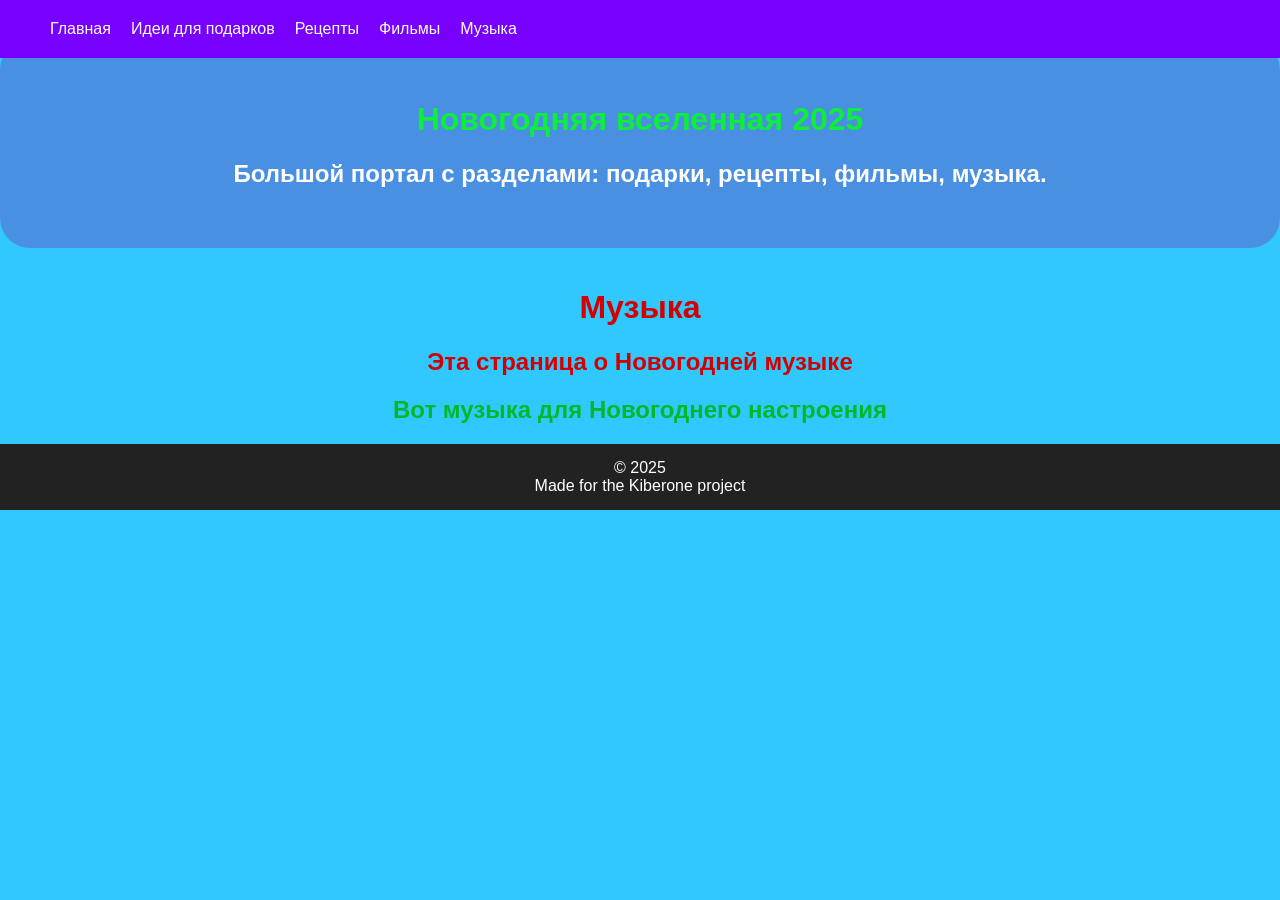
<file: music.html>
<!DOCTYPE html>
<html lang="en">
<head>
    <meta charset="UTF-8">
    <meta name="viewport" content="width=device-width, initial-scale=1.0">
    <link rel="stylesheet" href="style.css">
    <title>Новогодний сайт</title>
</head>

<link rel="shortcut icon" href="images/favicon-16x16.png" type="image/x-icon">

<body>



<nav>
    <ul>
        <li><a href="index.html">Главная</a></li>
        <li><a href="present.html">Идеи для подарков</a></li>
        <li><a href="recept.html">Рецепты</a></li>
        <li><a href="films.html">Фильмы</a></li>
        <li><a href="music.html">Музыка</a></li>
    </ul>
</nav>

<div class="onecon">
    <h1 class="one">Новогодняя вселенная 2025</h1>
    <h2>Большой портал с разделами: подарки, рецепты, фильмы, музыка.</h2>
</div>

<div class="content">
    <h1 id="home">Музыка</h1>
    <h2 class="ochom">Эта страница о Новогодней музыке</h2>
    <h2 class="pro">Вот музыка для Новогоднего настроения</h2>
</div>

<footer>
    © 2025<br>
    Made for the Kiberone project
</footer>

</body>
</html>
</file>
<file: style.css>
#home {
    text-align: center;
}

.pro {
    text-align: center;
    color: #06b829;
}

.onecon {
    border-radius: 30px;
     background: #4a90e2;
    color: white;
    padding: 40px;
    margin-top: 40px;
    text-align: center;
}


.one {
    color: #0dee3a;
}
h1{
    color: #d30000;
}



body {
    font-family: Arial, sans-serif;
    margin: 0;
    padding: 0;
    background: #31c8ff;
    color: #333;
}

body {
    margin: 0;
    font-family: Arial, sans-serif;
}
.content {
    padding-top: 20px;
    text-align: center;
    color: #d30000;
}


/* подвал */
footer {
    background: #222;
    color: rgb(255, 255, 255);
    padding: 15px;
    margin-top: 20px;
    text-align: center;
}


/* навигационная панель */
nav {
    background: #7700ff;
    padding: 20px 50px;
    position: fixed;
    top: 0;
    width: 100%;
}

nav ul {
    margin: 0;
    padding: 0;
    list-style: none;
    display: flex;
    gap: 20px;
}

nav ul li a {
    color: rgb(255, 255, 255);
    text-decoration: none;
    transition: 0.3s;
}

nav ul li a:hover {
    color: #76b4ff;
}







.infoproctr {
    color: #0dee3a ;
}



/* Все варианты */
.podarone {
    text-align: center;
    border-radius: 30px;
    display: inline-block;
    background-color:  #4a90e2;
    margin: 50px;
}
.podarone>img {
    text-align: end;
    width: 700px;
    height: 450px;
    padding: 40px;
    border-radius: 50px;
    float: left;
    margin-right: 15px;
    margin-bottom: 10px;
}

.podartwo {
    text-align: center;
    border-radius: 30px;
    display: inline-block;
    background-color:  #4a90e2;
    margin: 50px;
    margin-top: 10px;
}
.podartwo>img {
    text-align: end;
    width: 700px;
    height: 450px;
    padding: 40px;
    border-radius: 50px;
    float: left;
    margin-right: 15px;
    margin-bottom: 10px;
}

.podartree {
    text-align: center;
    border-radius: 30px;
    display: inline-block;
    background-color:  #4a90e2;
    margin: 50px;
    margin-top: 10px;
}
.podartree>img {
    text-align: end;
    width: 700px;
    height: 450px;
    padding: 40px;
    border-radius: 50px;
    float: left;
    margin-right: 15px;
    margin-bottom: 10px;
}

.podarfour {
    text-align: center;
    border-radius: 30px;
    display: inline-block;
    background-color:  #4a90e2;
    margin: 50px;
    margin-top: 10px;
}
.podarfour>img {
    text-align: end;
    width: 700px;
    height: 450px;
    padding: 40px;
    border-radius: 50px;
    float: left;
    margin-right: 15px;
    margin-bottom: 10px;
}

.podarfive {
    text-align: center;
    border-radius: 30px;
    display: inline-block;
    background-color:  #4a90e2;
    margin: 50px;
    margin-top: 10px;
}
.podarfive>img {
    text-align: end;
    width: 700px;
    height: 450px;
    padding: 40px;
    border-radius: 50px;
    float: left;
    margin-right: 15px;
    margin-bottom: 10px;
}
/* Название объекта */
.nazvan {
    font-size: 40px;
}

/* Для описания подарков и других объектов */
.opisanie{
    padding-top: 50px;
    padding-bottom: 50px;
    padding-right: 50px;
    
}

/* Центровка всего */
.conteyner {
 text-align: center;
}
</file>
